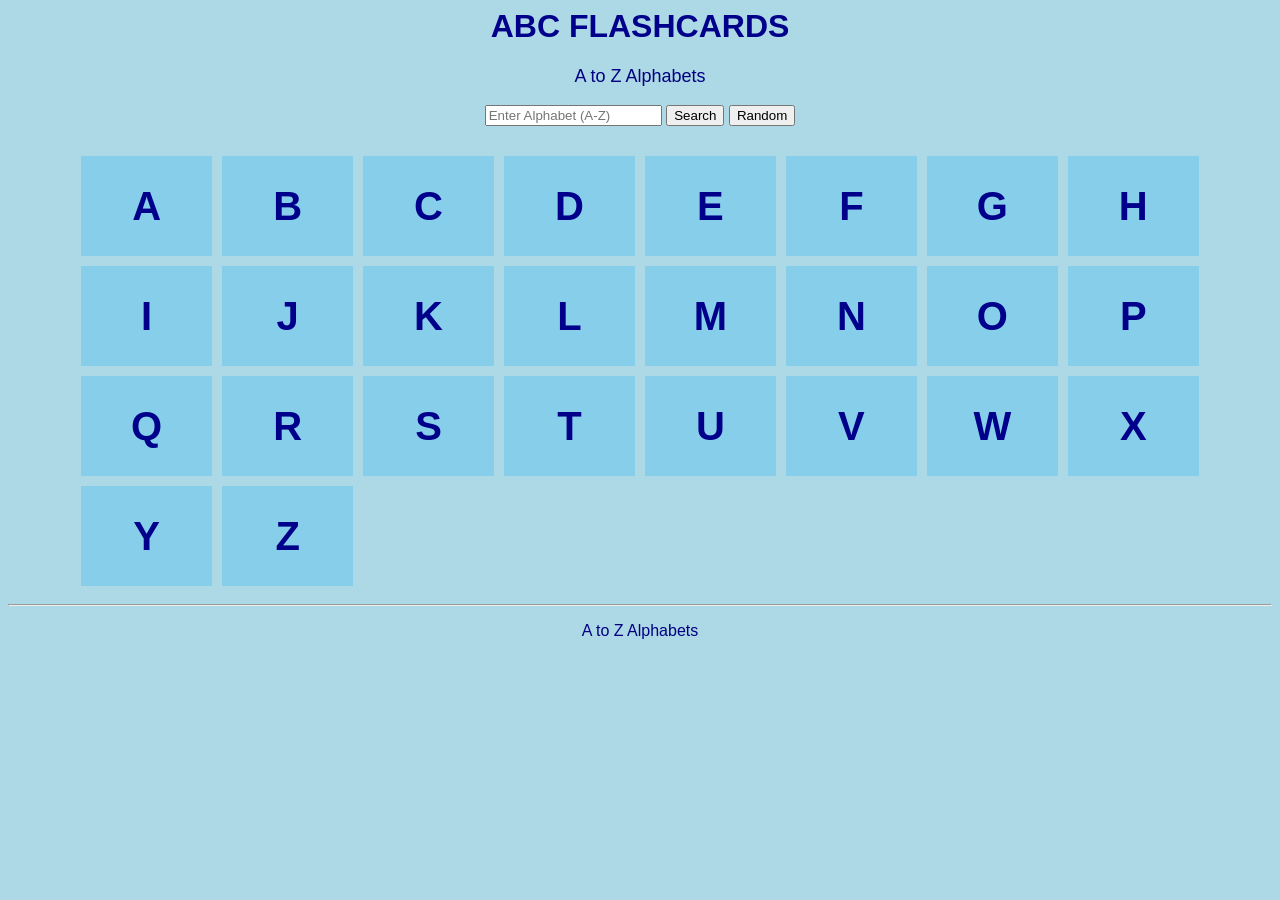
<file: index.html>
<html>
<head>
    <title>ABC Flashcards</title>
    <link rel="stylesheet" href="style.css">
</head>

<body>

<center>

<h1 class="title">ABC FLASHCARDS</h1>
<p class="subtitle">A to Z Alphabets</p>

<!-- SEARCH + RANDOM -->
<input type="text" id="searchBox" placeholder="Enter Alphabet (A-Z)">
<button onclick="searchAlphabet()">Search</button>
<button onclick="randomCard()">Random</button>

<h2 id="result"></h2>

<div class="flashcard-container">

<table>

<tr>
<td class="flashcard"><div class="front">A</div><div class="back">Apple</div></td>
<td class="flashcard"><div class="front">B</div><div class="back">Ball</div></td>
<td class="flashcard"><div class="front">C</div><div class="back">Cat</div></td>
<td class="flashcard"><div class="front">D</div><div class="back">Dog</div></td>
<td class="flashcard"><div class="front">E</div><div class="back">Elephant</div></td>
<td class="flashcard"><div class="front">F</div><div class="back">Frog</div></td>
<td class="flashcard"><div class="front">G</div><div class="back">Grapes</div></td>
<td class="flashcard"><div class="front">H</div><div class="back">Hat</div></td>
</tr>

<tr>
<td class="flashcard"><div class="front">I</div><div class="back">Ice Cream</div></td>
<td class="flashcard"><div class="front">J</div><div class="back">Juice</div></td>
<td class="flashcard"><div class="front">K</div><div class="back">Kite</div></td>
<td class="flashcard"><div class="front">L</div><div class="back">Lion</div></td>
<td class="flashcard"><div class="front">M</div><div class="back">Monkey</div></td>
<td class="flashcard"><div class="front">N</div><div class="back">Nest</div></td>
<td class="flashcard"><div class="front">O</div><div class="back">Octopus</div></td>
<td class="flashcard"><div class="front">P</div><div class="back">Penguin</div></td>
</tr>

<tr>
<td class="flashcard"><div class="front">Q</div><div class="back">Queen</div></td>
<td class="flashcard"><div class="front">R</div><div class="back">Rainbow</div></td>
<td class="flashcard"><div class="front">S</div><div class="back">Sun</div></td>
<td class="flashcard"><div class="front">T</div><div class="back">Turtle</div></td>
<td class="flashcard"><div class="front">U</div><div class="back">Umbrella</div></td>
<td class="flashcard"><div class="front">V</div><div class="back">Violin</div></td>
<td class="flashcard"><div class="front">W</div><div class="back">Whale</div></td>
<td class="flashcard"><div class="front">X</div><div class="back">Xylophone</div></td>
</tr>

<tr>
<td class="flashcard"><div class="front">Y</div><div class="back">Yak</div></td>
<td class="flashcard"><div class="front">Z</div><div class="back">Zebra</div></td>
</tr>

</table>

</div>

<hr>

<p class="footer">A to Z Alphabets</p>

</center>

<script>
// DATA (acts like API)
const flashcards = [
  {letter: "A", word: "Apple"},
  {letter: "B", word: "Ball"},
  {letter: "C", word: "Cat"},
  {letter: "D", word: "Dog"},
  {letter: "E", word: "Elephant"},
  {letter: "F", word: "Frog"},
  {letter: "G", word: "Grapes"},
  {letter: "H", word: "Hat"},
  {letter: "I", word: "Ice Cream"},
  {letter: "J", word: "Juice"},
  {letter: "K", word: "Kite"},
  {letter: "L", word: "Lion"},
  {letter: "M", word: "Monkey"},
  {letter: "N", word: "Nest"},
  {letter: "O", word: "Octopus"},
  {letter: "P", word: "Penguin"},
  {letter: "Q", word: "Queen"},
  {letter: "R", word: "Rainbow"},
  {letter: "S", word: "Sun"},
  {letter: "T", word: "Turtle"},
  {letter: "U", word: "Umbrella"},
  {letter: "V", word: "Violin"},
  {letter: "W", word: "Whale"},
  {letter: "X", word: "Xylophone"},
  {letter: "Y", word: "Yak"},
  {letter: "Z", word: "Zebra"}
];

// SEARCH
function searchAlphabet() {
  let input = document.getElementById("searchBox").value.toUpperCase();

  let result = flashcards.find(f => f.letter === input);

  if (result) {
    document.getElementById("result").innerHTML =
      result.letter + " - " + result.word;
  } else {
    document.getElementById("result").innerHTML = "Not Found!";
  }
}

// RANDOM
function randomCard() {
  let random = flashcards[Math.floor(Math.random() * flashcards.length)];

  document.getElementById("result").innerHTML =
    random.letter + " - " + random.word;
}
</script>

</body>
</html>
</file>
<file: style.css>
body {
    background-color: lightblue;
    font-family: Arial;
    text-align: center;
}

.title {
    color: darkblue;
}

.subtitle {
    color: navy;
    font-size: 18px;
}

.footer {
    color: navy;
}

table {
    width: 90%;
    margin: auto;
    border-spacing: 10px;
}

.flashcard {
    width: 100px;
    height: 100px;
    background-color: skyblue;
    position: relative;
    cursor: pointer;
}

/* Front */
.front {
    font-size: 40px;
    font-weight: bold;
    color: darkblue;
    display: flex;
    justify-content: center;
    align-items: center;
    height: 100%;
}

/* Back */
.back {
    font-size: 18px;
    font-weight: bold;
    color: red;
    display: none;
    justify-content: center;
    align-items: center;
    height: 100%;
}

/* Hover flip */
.flashcard:hover .front {
    display: none;
}

.flashcard:hover .back {
    display: flex;
}
</file>
